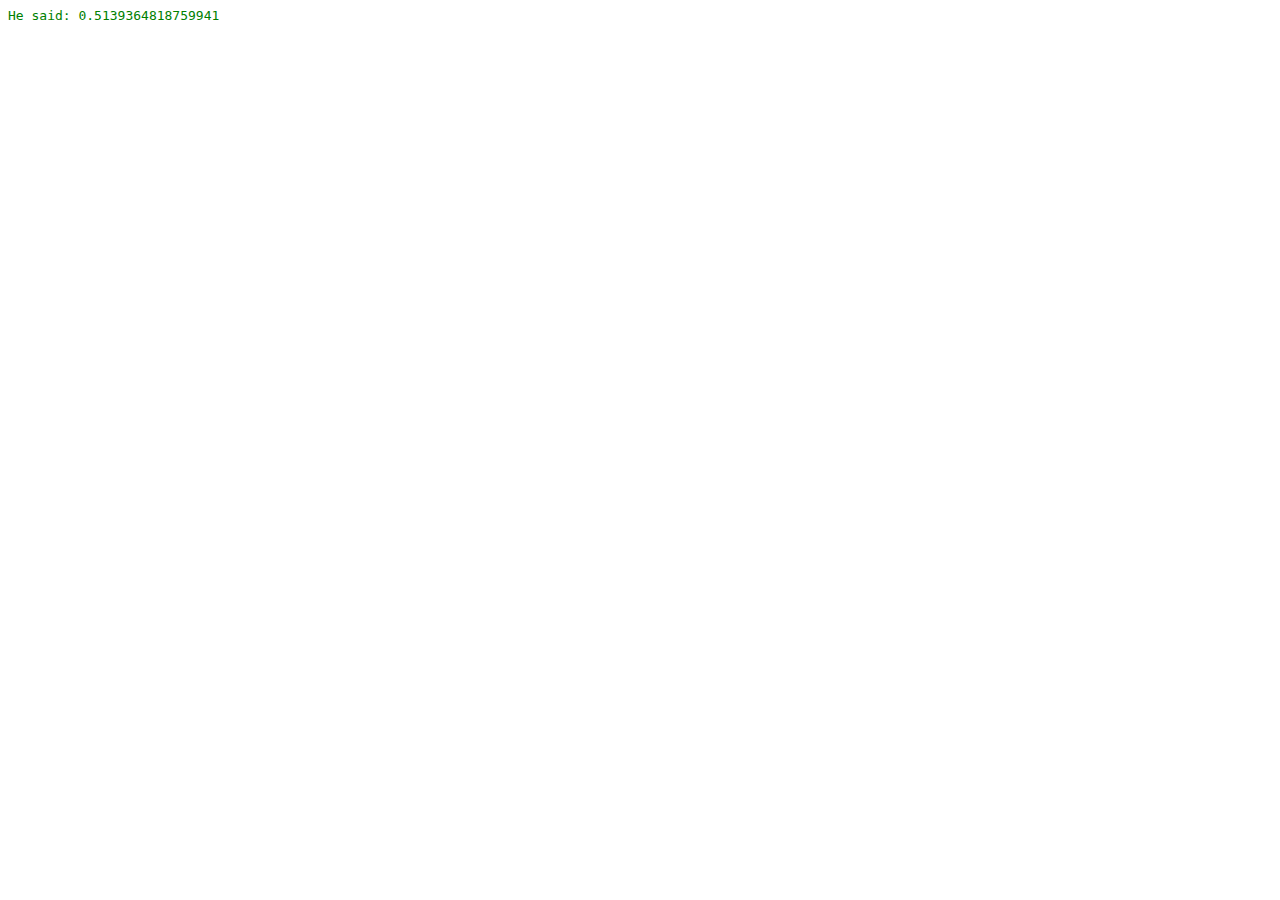
<file: PR.Chat.Presentation.Web/scale/app/views/MessageView.html>
<!DOCTYPE HTML>
<html>
    <head>
        <meta http-equiv="content-type" content="text/html; charset=utf-8" />
        <title>MessageView</title>
        <link rel="stylesheet" href="../css/blocks/b-message-view/b-message-view.css" />
    </head>
    <body>
        <div class="b-message-view">
            <span class="b-message-view__label">He said: </span><span class="b-message-view__value">0.5139364818759941</span>
        </div>
    </body>
</html>
</file>
<file: PR.Chat.Presentation.Web/scale/app/css/blocks/b-message-view/b-message-view.css>
.b-message-view
{
    color: green;
    font-family: monospace;
}
</file>
